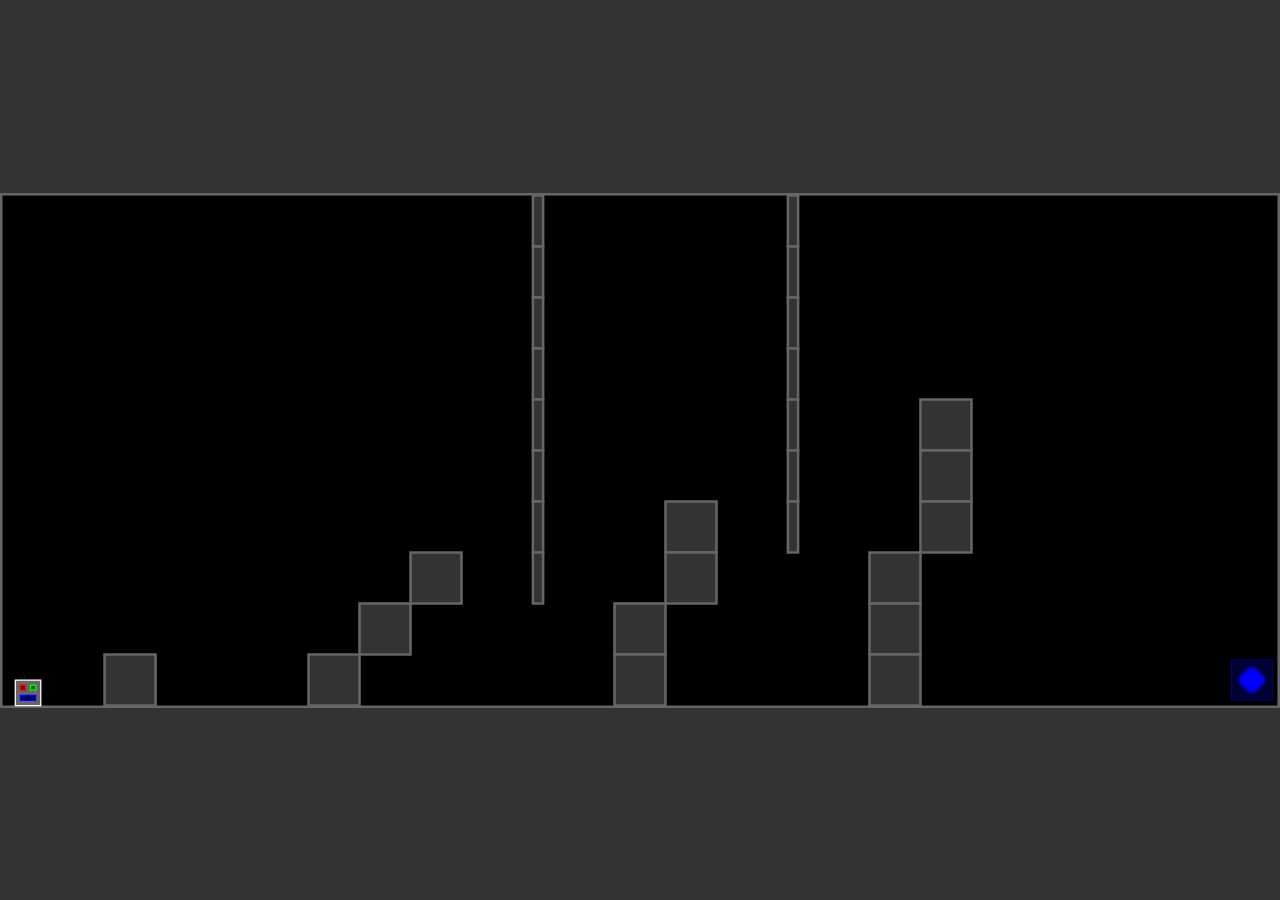
<file: index.html>
<!doctype html>
<html>

<head>
  <style>
    html,
    body {
      width: 100%;
      height: 100%;
      padding: 0;
      margin: 0;
      overflow: hidden;
      display: flex;
      justify-content: center;
      align-items: center;
      background-color: #333;
    }
  </style>
  <script src="todo.js"></script>
  <script src="poly-decomp.js"></script>
  <script src="matter.js"></script>
  <script src="world.js"></script>
  <script src="script.js" type="module"></script>
</head>

<body>
</body>
<canvas id="canvas"></canvas>

</html>
</file>
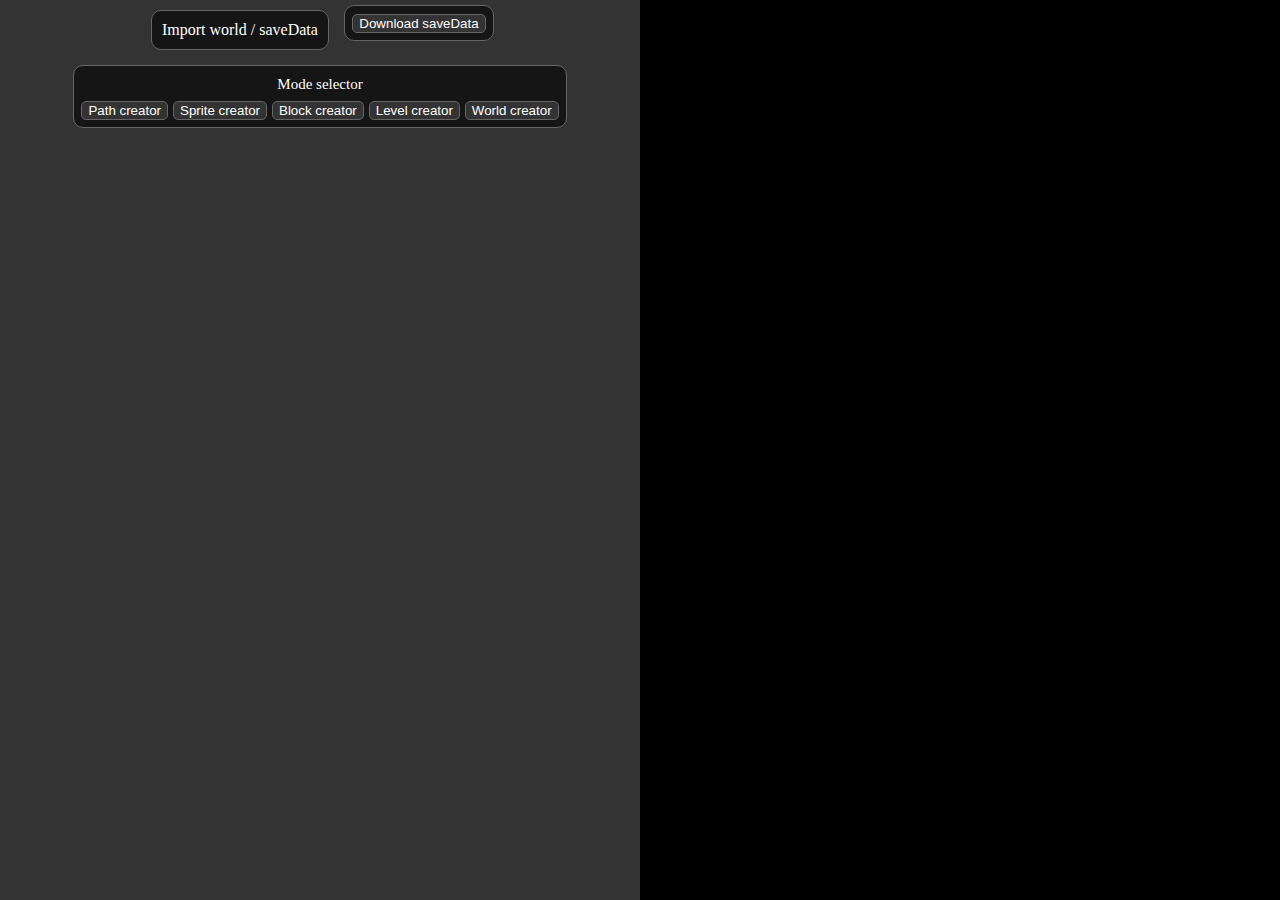
<file: worldEditor/index.html>
<!doctype html>
<html>

<head>
    <link rel="stylesheet" href="./styles.css" type="text/css">
    <script src="script.js" type="module"></script>
</head>

<body>
    <div id="inputs">
    </div>
    <div id="canvasDiv">
        <canvas id="canvas"></canvas>
    </div>
</body>

</html>
</file>
<file: worldEditor/styles.css>
html,
body {
    scrollbar-color: #666 #151515;
    margin: 0;
    padding: 0;
    height: 100vh;
    width: 100%;
    display: flex;
    flex-direction: row;
    overflow: hidden;
    background-color: #333;
}

#canvasDiv {
    height: 100%;
    width: 50%;
    display: flex;
    justify-content: center;
    align-items: center;
    margin: 0;
    background-color: #000;
}

button {
    margin: 2.5px;
    color: #fff;
    background-color: #333;
    border: 1px solid #666;
    border-radius: 5px;
    transform: scale(1);
    transition: all .25s ease-in-out;
}

button:hover {
    color: #0f0;
    background-color: #030;
    border-color: #0f0;
    transform: scale(1.25);
    z-index: 100;
}

textarea {
    margin: 2.5px;
    resize: none;
    text-align: center;
    color: #fff;
    background-color: #333;
    border: 1px solid #666;
    border-radius: 5px;
    transform: scale(1);
    transition: all .25s ease-in-out;
}

textarea:focus {
    color: #0f0;
    background-color: #030;
    border: 1px solid #0f0;
    outline: solid 0px #0f0;
    transform: scale(1.1);
    z-index: 100;
}

#inputs {
    overflow: hidden scroll;
    width: 50%;
    background-color: #333;
    display: flex;
    justify-content: center;
    align-content: baseline;
    flex-direction: row;
    flex-wrap: wrap;
}

.subInput {
    margin: 5px;
    padding: 5px;
    width: fit-content;
    height: fit-content;
    flex-direction: column;
    background-color: #151515;
    border-radius: 10px;
    border: 1px solid #666;
}

.subInput p {
    margin: 5px;
    font-size: 15px;
    color: #fff;
    text-align: center;
}

.subInput_subDiv {
    margin: 0;
    padding: 0;
    display: flex;
    justify-content: center;
}

.dropdown {
    margin: 5px;
    padding: 5px;
    width: fit-content;
    height: fit-content;
    display: flex;
    flex-direction: column;
    background-color: #151515;
    border-radius: 10px;
    border: 1px solid #666;
}

.dropdown_wrapper {
    height: 0;
}

.dropdown:hover .dropdown_wrapper {
    height: fit-content;
}

.dropdown_item {
    margin: 5px;
    display: flex;
    justify-content: center;
    flex-direction: row;
    transform: scale(0);
}

.dropdown:hover .dropdown_item {
    transform: scale(1);
}

.dropdown p {
    margin: 5px;
    font-size: 15px;
    color: #fff;
    text-align: center;
}

.dropdown_item p {
    margin: 2.5px;
    padding: 2.5px;
    color: #fff;
    background-color: #333;
    border: 1px solid #666;
    border-radius: 5px;
}

.focusedTextInput {
    margin: 5px;
    color: #0f0;
    border-radius: 5px;
    padding: 5px;
    background-color: #030;
    border: 1px solid #0f0;
    outline: solid 0px #0f0;
    display: flex;
    flex-direction: column;
}

.focusedTextInput p {
    margin: 5px;
    font-size: 15px;
    text-align: center;
}

.focusedTextInput button,
.focusedTextInput textarea {
    color: #0f0;
    border-radius: 5px;
    background-color: #030;
    border: 1px solid #0f0;
    outline: solid 0px #0f0;
}

.invalidInput,
.invalidInput button,
.invalidInput textarea {
    color: #f00;
    background-color: #300;
    border: 1px solid #f00;
}

.colorInput {
    background-color: #333;
    border: 1px solid #666;
    border-radius: 5px;
}

#fileLabel {
    display: inline-block;
    margin: 10px;
    padding: 10px;
    color: #fff;
    background-color: #151515;
    border-radius: 10px;
    border: 1px solid #666;
    cursor: pointer;
    transform: scale(1);
    transition: all .25s ease-in-out;
}

#fileLabel:hover {
    color: #0f0;
    background-color: #030;
    border: 1px solid #0f0;
    outline: solid 0px #0f0;
    transform: scale(1.25);
    z-index: 100;
}
</file>
